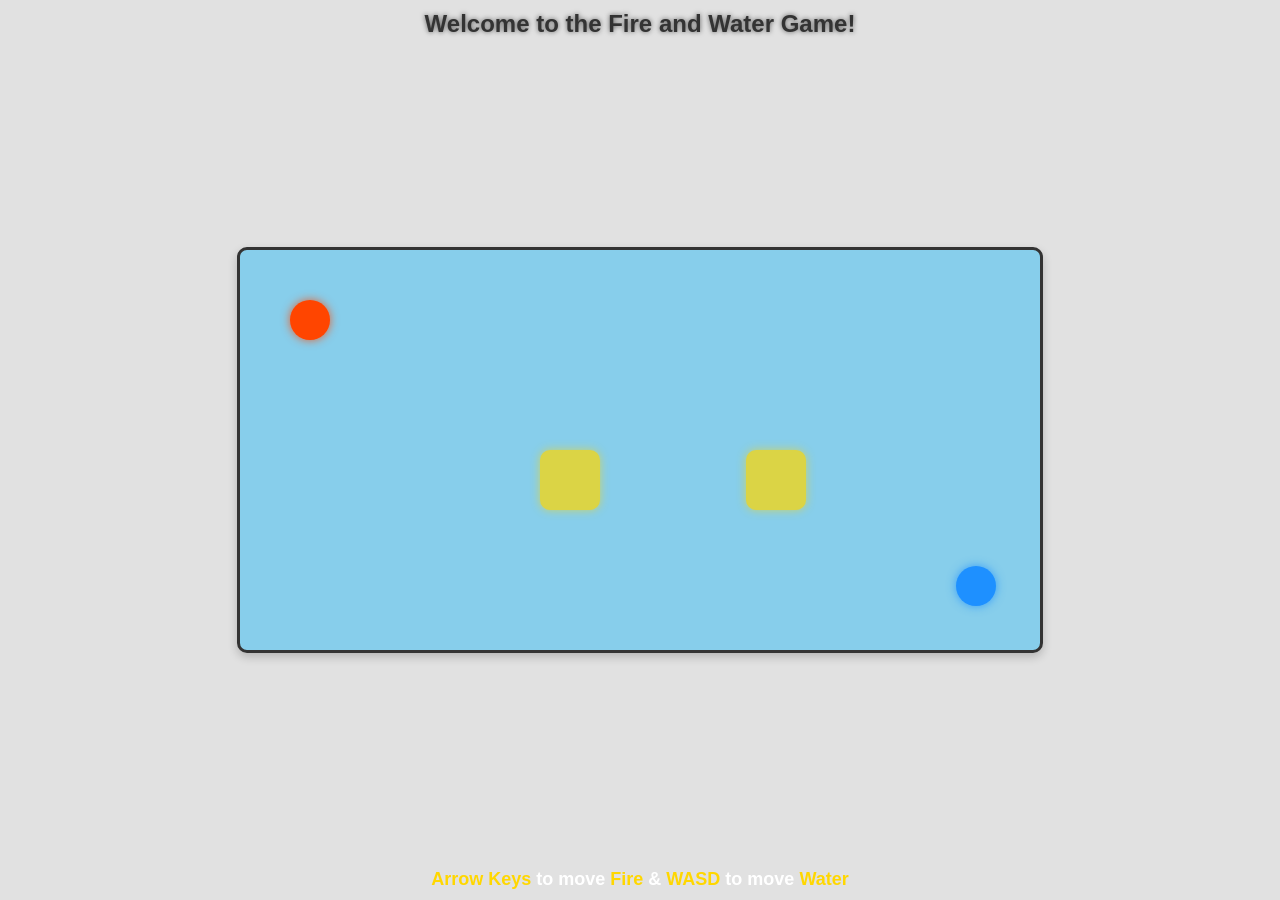
<file: index.html>
<!DOCTYPE html>
<html lang="en">
<head>
    <meta charset="UTF-8">
    <meta name="viewport" content="width=device-width, initial-scale=1.0">
    <title>Fire and Water Game</title>
    <style>
        /* General Page Styles */
        body {
            font-family: 'Arial', sans-serif;
            background-color: #e1e1e1;
            margin: 0;
            padding: 0;
            display: flex;
            justify-content: center;
            align-items: center;
            height: 100vh;
            overflow: hidden;
        }

        #game-container {
            position: relative;
            width: 800px;
            height: 400px;
            background-color: #87CEEB; /* Sky Blue Background */
            border: 3px solid #333;
            border-radius: 10px;
            box-shadow: 0 4px 10px rgba(0, 0, 0, 0.2);
        }

        /* Styling for Players */
        .player {
            position: absolute;
            width: 40px;
            height: 40px;
            border-radius: 50%;
            transition: all 0.1s ease-in-out;
        }

        #fire {
            background-color: #FF4500; /* Fire Red */
            box-shadow: 0 0 10px rgba(255, 69, 0, 0.8); /* Glowing effect */
        }

        #water {
            background-color: #1E90FF; /* Deep Sky Blue */
            box-shadow: 0 0 10px rgba(30, 144, 255, 0.8); /* Glowing effect */
        }

        /* Styling for Goals */
        .goal {
            position: absolute;
            width: 60px;
            height: 60px;
            background-color: #FFD700; /* Gold */
            border-radius: 10px;
            opacity: 0.7;
            transition: transform 0.2s ease-in-out;
        }

        #goal-fire {
            top: 20px;
            left: 20px;
            box-shadow: 0 0 10px rgba(255, 215, 0, 0.8);
        }

        #goal-water {
            bottom: 20px;
            right: 20px;
            box-shadow: 0 0 10px rgba(255, 215, 0, 0.8);
        }

        /* Status Display */
        #status {
            position: absolute;
            top: 10px;
            width: 100%;
            text-align: center;
            font-size: 24px;
            font-weight: bold;
            color: #333;
            text-shadow: 0 0 5px rgba(0, 0, 0, 0.6);
        }

        /* Add some cool effects for winning */
        .winner {
            color: #fff;
            font-size: 36px;
            text-shadow: 0 0 20px rgba(255, 69, 0, 0.8), 0 0 20px rgba(30, 144, 255, 0.8);
            animation: winnerAnimation 2s ease-in-out infinite alternate;
        }

        @keyframes winnerAnimation {
            0% {
                transform: scale(1);
                opacity: 1;
            }
            100% {
                transform: scale(1.2);
                opacity: 0.7;
            }
        }

        /* Centered Container with Instructions */
        .instructions {
            position: absolute;
            bottom: 10px;
            left: 50%;
            transform: translateX(-50%);
            font-size: 18px;
            color: #fff;
            font-weight: bold;
        }

        .instructions span {
            color: #FFD700;
        }

        /* Restart Button */
        #restart-btn {
            position: absolute;
            bottom: 10px;
            left: 50%;
            transform: translateX(-50%);
            padding: 10px 20px;
            background-color: #32CD32; /* Lime Green */
            color: white;
            border: none;
            font-size: 18px;
            cursor: pointer;
            border-radius: 5px;
            display: none;
        }

        #restart-btn:hover {
            background-color: #228B22;
        }

    </style>
</head>
<body>
    <div id="status">Welcome to the Fire and Water Game!</div>
    <div id="game-container">
        <div id="fire" class="player"></div>
        <div id="water" class="player"></div>
        <div id="goal-fire" class="goal"></div>
        <div id="goal-water" class="goal"></div>
    </div>
    <div class="instructions">
        <span>Arrow Keys</span> to move <span>Fire</span> & <span>WASD</span> to move <span>Water</span>
    </div>
    <button id="restart-btn">Restart Game</button>

    <script src="js/game.js"></script>
</body>
</html>
</file>
